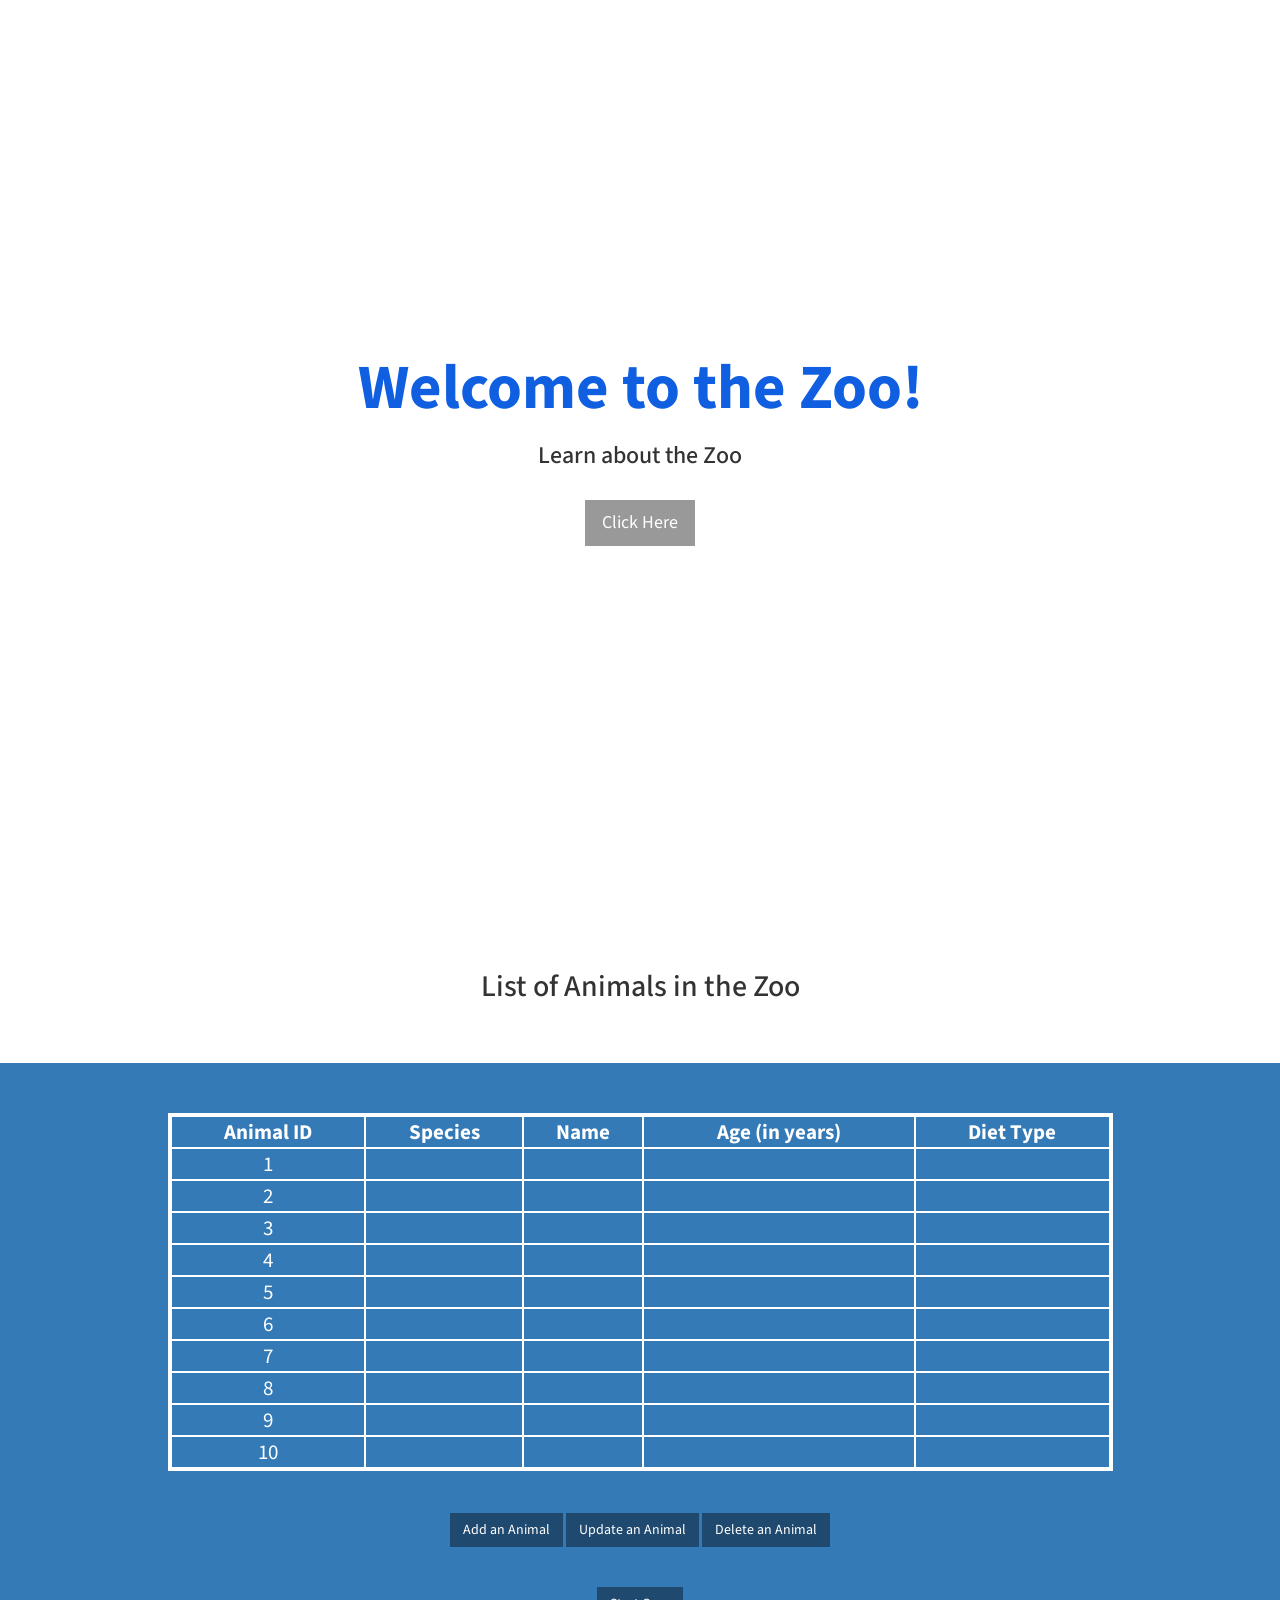
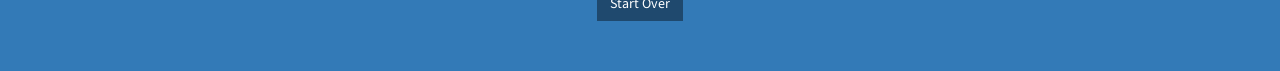
<file: src/main/webapp/index.html>
<!DOCTYPE html>
<html lang="en">

<head>

<meta charset="utf-8">
<meta http-equiv="X-UA-Compatible" content="IE=edge">
<meta name="viewport" content="width=device-width, initial-scale=1">
<meta name="description" content="">
<meta name="author" content="">

<title>Kavita's Zoo</title>

<!-- Bootstrap Core CSS -->
<link href="css/bootstrap.min.css" rel="stylesheet">

<!-- Custom CSS -->
<link href="css/stylish-portfolio.css" rel="stylesheet">

<!-- Custom Fonts -->
<link href="font-awesome/css/font-awesome.min.css" rel="stylesheet"
	type="text/css">
<link
	href="https://fonts.googleapis.com/css?family=Source+Sans+Pro:300,400,700,300italic,400italic,700italic"
	rel="stylesheet" type="text/css">

<!-- HTML5 Shim and Respond.js IE8 support of HTML5 elements and media queries -->
<!-- WARNING: Respond.js doesn't work if you view the page via file:// -->
<!--[if lt IE 9]>
        <script src="https://oss.maxcdn.com/libs/html5shiv/3.7.0/html5shiv.js"></script>
        <script src="https://oss.maxcdn.com/libs/respond.js/1.4.2/respond.min.js"></script>
    <![endif]-->

</head>

<body>



	<!-- Header -->
	<header id="top" class="header">
		<div class="text-vertical-center">
			<h1>Welcome to the Zoo!</h1>
			<h3>Learn about the Zoo</h3>
			<br> <a href="#about" class="btn btn-dark btn-lg">Click Here</a>
		</div>
	</header>

	<!-- About -->
	<section id="about" class="about">
		<div class="container">
			<div class="row">
				<div class="col-lg-12 text-center">
					<h2>List of Animals in the Zoo</h2>
				</div>
			</div>
			<!-- /.row -->
		</div>
		<!-- /.container -->
	</section>

	<!-- Services -->
	<!-- The circle icons use Font Awesome's stacked icon classes. For more information, visit http://fontawesome.io/examples/ -->
	<section id="services" class="services bg-primary">
		<div class="container">
			<div class="row text-center">
				<div class="col-lg-10 col-lg-offset-1">


					<!-- Callout -->
					<main class="callout">


					<table>
						<th>Animal ID</th>
						<th>Species</th>
						<th>Name</th>
						<th>Age (in years)</th>
						<th>Diet Type</th>
						</tr>

						<tr>
							<td>1</td>
							<td></td>
							<td></td>
							<td></td>
							<td></td>
						</tr>

						<tr>
							<td>2</td>
							<td></td>
							<td></td>
							<td></td>
							<td></td>
						</tr>

						<tr>
							<td>3</td>
							<td></td>
							<td></td>
							<td></td>
							<td></td>
						</tr>

						<tr>
							<td>4</td>
							<td></td>
							<td></td>
							<td></td>
							<td></td>
						</tr>

						<tr>
							<td>5</td>
							<td></td>
							<td></td>
							<td></td>
							<td></td>
						</tr>

						<tr>
							<td>6</td>
							<td></td>
							<td></td>
							<td></td>
							<td></td>
						</tr>

						<tr>
							<td>7</td>
							<td></td>
							<td></td>
							<td></td>
							<td></td>
						</tr>

						<tr>
							<td>8</td>
							<td></td>
							<td></td>
							<td></td>
							<td></td>
						</tr>

						<tr>
							<td>9</td>
							<td></td>
							<td></td>
							<td></td>
							<td></td>
						</tr>

						<tr>
							<td>10</td>
							<td></td>
							<td></td>
							<td></td>
							<td></td>
						</tr>

					</table>

					</main>


					<!-- 
    <section id="portfolio" class="portfolio">
        <div class="container">
            <div class="row">
                <div class="col-lg-10 col-lg-offset-1 text-center">
                    <tr>
       
                    <hr class="small">
                    <div class="row">
                        <div class="col-md-6">
                            <div class="portfolio-item">
                               
                            </div>
                        </div>
                        <div class="col-md-6">
                            <div class="portfolio-item">
                                <a href="#">
                                    <img class="img-portfolio img-responsive" src="img/portfolio-2.jpg">
                                </a>
                            </div>
                        </div>
                        <div class="col-md-6">
                            <div class="portfolio-item">
                                <a href="#">
                                    <img class="img-portfolio img-responsive" src="img/portfolio-3.jpg">
                                </a>
                            </div>
                        </div>
                        <div class="col-md-6">
                            <div class="portfolio-item">
                                <a href="#">
                                    <img class="img-portfolio img-responsive" src="img/portfolio-4.jpg">
                                </a>
                            </div>
                        </div>
                    </div>
                    <!-- /.row (nested) -->

					<a href="formadd.html" class="btn btn-dark">Add an Animal</a>
                    <a href="formupdate.html" class="btn btn-dark">Update an Animal</a>
                    <a href="formdelete.html" class="btn btn-dark">Delete an Animal</a>

                    <!-- <a href="form.html" id="link-to-form">Click here to add an animal to the zoo </a> -->

                     <br> <br> <br> 

                    <a href="#" class="btn btn-dark">Start Over</a>
				</div>
				<!-- /.col-lg-10 -->
			</div>
			<!-- /.row -->
		</div>
		<!-- /.container -->
	</section>

	<!-- 
	<aside class="call-to-action bg-primary">
		<div class="container">
			<div class="row">
				<div class="col-lg-12 text-center">
					<h3>The buttons below are impossible to resist.</h3>
					<a href="#" class="btn btn-lg btn-light">Click Me!</a> <a href="#"
						class="btn btn-lg btn-dark">Look at Me!</a>
				</div>
			</div>
		</div>
	</aside>

	Map
	<section id="contact" class="map">
		<iframe width="100%" height="100%" frameborder="0" scrolling="no"
			marginheight="0" marginwidth="0"
			src="https://maps.google.com/maps?f=q&amp;source=s_q&amp;hl=en&amp;geocode=&amp;q=Twitter,+Inc.,+Market+Street,+San+Francisco,+CA&amp;aq=0&amp;oq=twitter&amp;sll=28.659344,-81.187888&amp;sspn=0.128789,0.264187&amp;ie=UTF8&amp;hq=Twitter,+Inc.,+Market+Street,+San+Francisco,+CA&amp;t=m&amp;z=15&amp;iwloc=A&amp;output=embed"></iframe>
		<br /> <small> <a
			href="https://maps.google.com/maps?f=q&amp;source=embed&amp;hl=en&amp;geocode=&amp;q=Twitter,+Inc.,+Market+Street,+San+Francisco,+CA&amp;aq=0&amp;oq=twitter&amp;sll=28.659344,-81.187888&amp;sspn=0.128789,0.264187&amp;ie=UTF8&amp;hq=Twitter,+Inc.,+Market+Street,+San+Francisco,+CA&amp;t=m&amp;z=15&amp;iwloc=A"></a>
		</small>
		</iframe>
	</section> -->

	<!-- Footer -->
	<!--
	<footer>
		<div class="container">
			<div class="row">
				<div class="col-lg-10 col-lg-offset-1 text-center">
					<h4>
						<strong>Start Bootstrap</strong>
					</h4>
					<p>
						3481 Melrose Place <br>Beverly Hills, CA 90210
					</p>
					<ul class="list-unstyled">
						<li><i class="fa fa-phone fa-fw"></i> (123) 456-7890</li>
						<li><i class="fa fa-envelope-o fa-fw"></i> <a
							href="mailto:name@example.com">name@example.com</a></li>
					</ul>
					<br>
					<ul class="list-inline">
						<li><a href="#"><i class="fa fa-facebook fa-fw fa-3x"></i></a>
						</li>
						<li><a href="#"><i class="fa fa-twitter fa-fw fa-3x"></i></a>
						</li>
						<li><a href="#"><i class="fa fa-dribbble fa-fw fa-3x"></i></a>
						</li>
					</ul>
					<hr class="small">
					<p class="text-muted">Copyright &copy; Your Website 2014</p>
				</div>
			</div>
		</div>
		<a id="to-top" href="#top" class="btn btn-dark btn-lg"><i
			class="fa fa-chevron-up fa-fw fa-1x"></i></a>
	</footer>
	-->

	<!-- jQuery -->
	<script src="js/jquery.js"></script>

	<!-- Bootstrap Core JavaScript -->
	<script src="js/bootstrap.min.js"></script>

	<!-- Custom Theme JavaScript -->
	<script>
		// Closes the sidebar menu
		$("#menu-close").click(function(e) {
			e.preventDefault();
			$("#sidebar-wrapper").toggleClass("active");
		});
		// Opens the sidebar menu
		$("#menu-toggle").click(function(e) {
			e.preventDefault();
			$("#sidebar-wrapper").toggleClass("active");
		});
		// Scrolls to the selected menu item on the page
		$(function() {
			$(
					'a[href*=#]:not([href=#],[data-toggle],[data-target],[data-slide])')
					.click(
							function() {
								if (location.pathname.replace(/^\//, '') == this.pathname
										.replace(/^\//, '')
										|| location.hostname == this.hostname) {
									var target = $(this.hash);
									target = target.length ? target
											: $('[name=' + this.hash.slice(1)
													+ ']');
									if (target.length) {
										$('html,body').animate({
											scrollTop : target.offset().top
										}, 1000);
										return false;
									}
								}
							});
		});
		//#to-top button appears after scrolling
		var fixed = false;
		$(document).scroll(function() {
			if ($(this).scrollTop() > 250) {
				if (!fixed) {
					fixed = true;
					// $('#to-top').css({position:'fixed', display:'block'});
					$('#to-top').show("slow", function() {
						$('#to-top').css({
							position : 'fixed',
							display : 'block'
						});
					});
				}
			} else {
				if (fixed) {
					fixed = false;
					$('#to-top').hide("slow", function() {
						$('#to-top').css({
							display : 'none'
						});
					});
				}
			}
		});
		// Disable Google Maps scrolling
		// See http://stackoverflow.com/a/25904582/1607849
		// Disable scroll zooming and bind back the click event
		var onMapMouseleaveHandler = function(event) {
			var that = $(this);
			that.on('click', onMapClickHandler);
			that.off('mouseleave', onMapMouseleaveHandler);
			that.find('iframe').css("pointer-events", "none");
		}
		var onMapClickHandler = function(event) {
			var that = $(this);
			// Disable the click handler until the user leaves the map area
			that.off('click', onMapClickHandler);
			// Enable scrolling zoom
			that.find('iframe').css("pointer-events", "auto");
			// Handle the mouse leave event
			that.on('mouseleave', onMapMouseleaveHandler);
		}
		// Enable map zooming with mouse scroll when the user clicks the map
		$('.map').on('click', onMapClickHandler);


	</script>
    
</div>

</body>

</html>
</file>
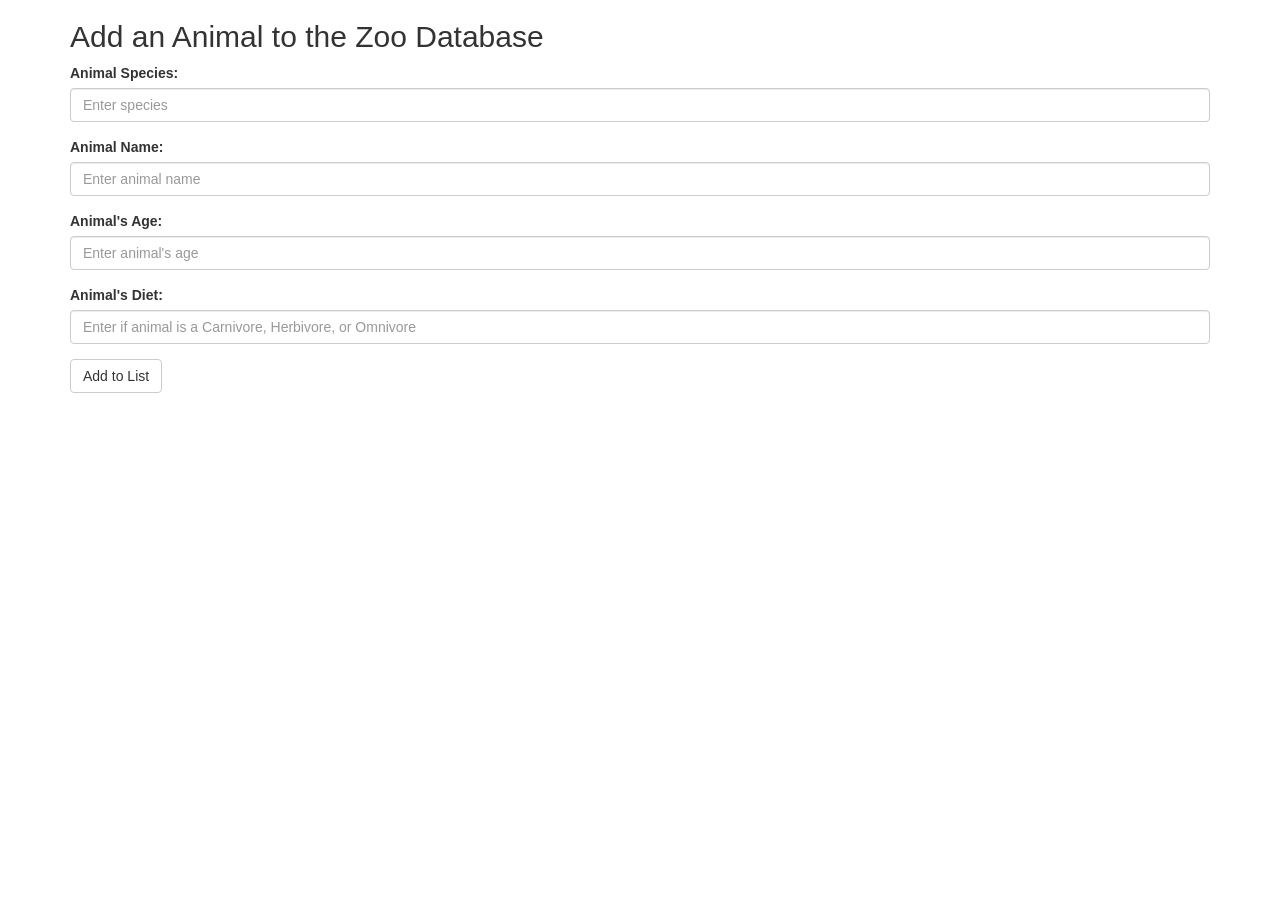
<file: src/main/webapp/formadd.html>
<!DOCTYPE html>
<html lang="en">
<head>
<title>Add Animal</title>
<meta charset="utf-8">
<meta name="viewport" content="width=device-width, initial-scale=1">
<link rel="stylesheet"
	href="http://maxcdn.bootstrapcdn.com/bootstrap/3.3.7/css/bootstrap.min.css">
<script
	src="https://ajax.googleapis.com/ajax/libs/jquery/1.12.4/jquery.min.js"></script>
<script
	src="http://maxcdn.bootstrapcdn.com/bootstrap/3.3.7/js/bootstrap.min.js"></script>

<link rel="stylesheet" href="formstyles.css" /> 

</head>
<body class = "add-animal">

	<div class="container">
		<h2>Add an Animal to the Zoo Database</h2>
		<form action = "addToDB" method = "POST">
			<div class="form-group">
				<label for="Animal Species">Animal Species:</label> <input
					type="text" class="form-control" name="animal-type"
					placeholder="Enter species">
			</div>
			<div class="form-group">
				<label for="Animal Name">Animal Name:</label> <input type="text"
					class="form-control" name="name" placeholder="Enter animal name">
			</div>
			<div class="form-group">
				<label for="Age of Animal">Animal's Age:</label> <input type="text"
					class="form-control" name="age" placeholder="Enter animal's age">
			</div>
			<div class="form-group">
				<label for="Animal Diet">Animal's Diet:</label> <input type="text"
					class="form-control" name="diet" placeholder="Enter if animal is a Carnivore, Herbivore, or Omnivore">
			</div>
			<button type="submit" class="btn btn-default">Add to List</button>
		</form>
	</div>

</body>
</html>
</file>
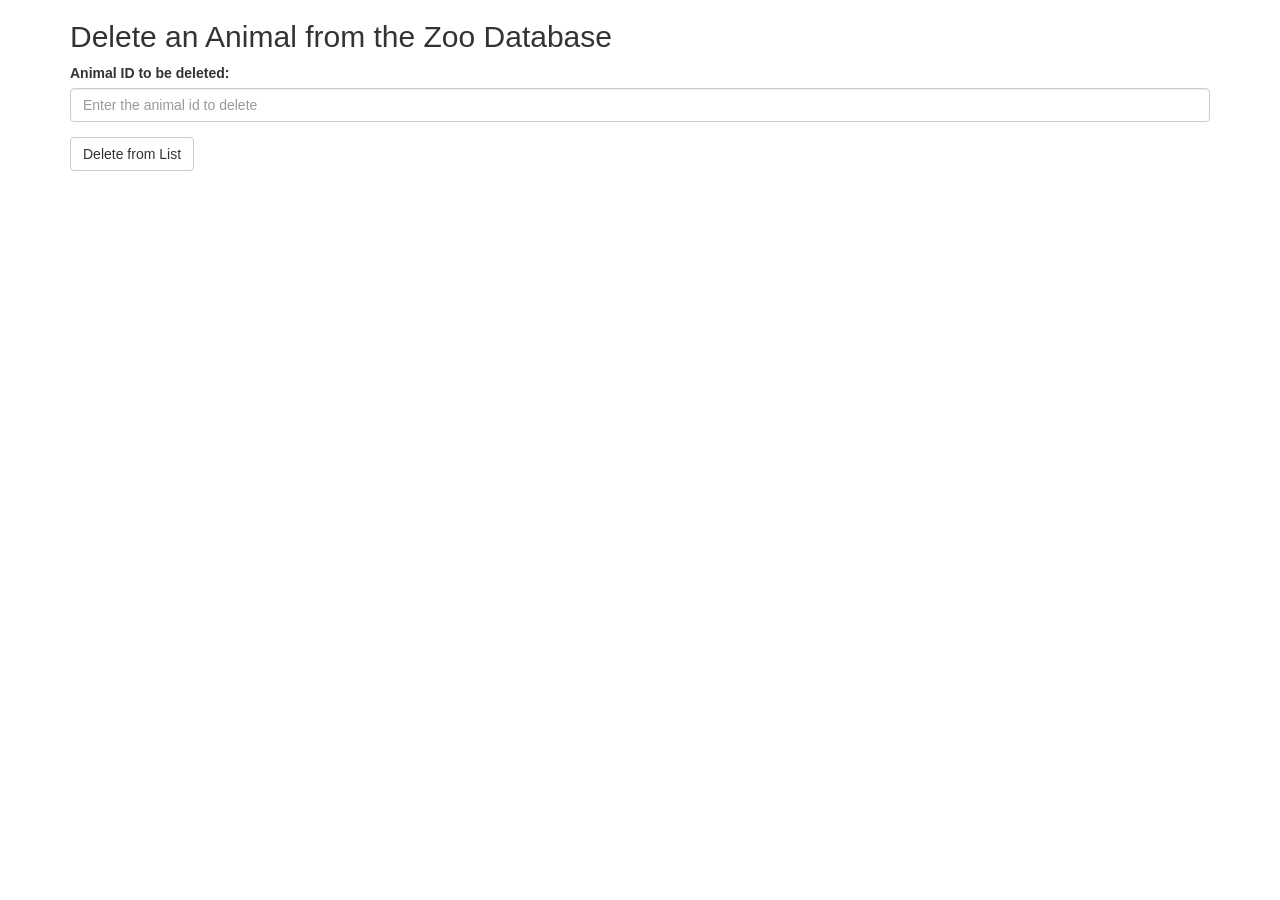
<file: src/main/webapp/formdelete.html>
<!DOCTYPE html>
<html lang="en">
<head>
<title>Delete Animal</title>
<meta charset="utf-8">
<meta name="viewport" content="width=device-width, initial-scale=1">
<link rel="stylesheet"
	href="http://maxcdn.bootstrapcdn.com/bootstrap/3.3.7/css/bootstrap.min.css">
<script
	src="https://ajax.googleapis.com/ajax/libs/jquery/1.12.4/jquery.min.js"></script>
<script
	src="http://maxcdn.bootstrapcdn.com/bootstrap/3.3.7/js/bootstrap.min.js"></script>

<link rel="stylesheet" href="formstyles.css" />

</head>
<body class="delete-animal">

	<div class="container">
		<h2>Delete an Animal from the Zoo Database</h2>
		<form action="deleteFromDB" method="POST">

			<div class="form-group">
				<label for="Animal ID">Animal ID to be deleted:</label> <input
					type="text" class="form-control" name="id"
					placeholder="Enter the animal id to delete">
			</div>

			<button type="submit" class="btn btn-default">Delete from
				List</button>
		</form>
	</div>

</body>
</html>
</file>
<file: src/main/webapp/formstyles.css>
.add-animal {

	background: url("https://nma1.org/wp-content/uploads/layerslider/LayerSlider-5-responsive-demo-slider/bg4.jpg");
	background-size: 100%;
}

.delete-animal {

	background: url("http://www.androidguys.com/wp-content/uploads/2013/07/gradient15.png");
	background-size: 100%;
	
}
</file>
<file: src/main/webapp/css/stylish-portfolio.css>
/*!
 * Start Bootstrap - Stylish Portfolio (http://startbootstrap.com/)
 * Copyright 2013-2016 Start Bootstrap
 * Licensed under MIT (https://github.com/BlackrockDigital/startbootstrap/blob/gh-pages/LICENSE)
 */

/* Global Styles */

html,
body {
    width: 100%;
    height: 100%;
}

body {
    font-family: "Source Sans Pro","Helvetica Neue",Helvetica,Arial,sans-serif;
}

.text-vertical-center {
    display: table-cell;
    text-align: center;
    vertical-align: middle;
}

.text-vertical-center h1 {
    margin: 0;
    padding: 0;
    font-size: 4.5em;
    font-weight: 700;
    color: #105FE0;
}

/* Custom Button Styles */

.btn-dark {
    border-radius: 0;
    color: #fff;
    background-color: rgba(0,0,0,0.4);
}

.btn-dark:hover,
.btn-dark:focus,
.btn-dark:active {
    color: #fff;
    background-color: rgba(0,0,0,0.7);
}

.btn-light {
    border-radius: 0;
    color: #333;
    background-color: rgb(255,255,255);
}

.btn-light:hover,
.btn-light:focus,
.btn-light:active {
    color: #333;
    background-color: rgba(255,255,255,0.8);
}

/* Custom Horizontal Rule */

hr.small {
    max-width: 100px;
}

/* Side Menu */

#sidebar-wrapper {
    z-index: 1000;
    position: fixed;
    right: 0;
    width: 250px;
    height: 100%;
    transform: translateX(250px);
    overflow-y: auto;
    background: #222;
    -webkit-transition: all 0.4s ease 0s;
    -moz-transition: all 0.4s ease 0s;
    -ms-transition: all 0.4s ease 0s;
    -o-transition: all 0.4s ease 0s;
    transition: all 0.4s ease 0s;
}

.sidebar-nav {
    position: absolute;
    top: 0;
    width: 250px;
    margin: 0;
    padding: 0;
    list-style: none;
}

.sidebar-nav li {
    text-indent: 20px;
    line-height: 40px;
}

.sidebar-nav li a {
    display: block;
    text-decoration: none;
    color: #999;
}

.sidebar-nav li a:hover {
    text-decoration: none;
    color: #fff;
    background: rgba(255,255,255,0.2);
}

.sidebar-nav li a:active,
.sidebar-nav li a:focus {
    text-decoration: none;
}

.sidebar-nav > .sidebar-brand {
    height: 55px;
    font-size: 18px;
    line-height: 55px;
}

.sidebar-nav > .sidebar-brand a {
    color: #999;
}

.sidebar-nav > .sidebar-brand a:hover {
    color: #fff;
    background: none;
}

#menu-toggle {
    z-index: 1;
    position: fixed;
    top: 0;
    right: 0;
}

#sidebar-wrapper.active {
    right: 250px;
    width: 250px;
    -webkit-transition: all 0.4s ease 0s;
    -moz-transition: all 0.4s ease 0s;
    -ms-transition: all 0.4s ease 0s;
    -o-transition: all 0.4s ease 0s;
    transition: all 0.4s ease 0s;
}

.toggle {
    margin: 5px 5px 0 0;
}

/* Header */

.header {
    display: table;
    position: relative;
    width: 100%;
    height: 100%;
    background: url(http://www.zoonewengland.org/media/688528/giraffe_header.jpg) no-repeat center center scroll;
    -webkit-background-size: cover;
    -moz-background-size: cover;
    background-size: cover;
    -o-background-size: cover;
}

/* About */

.about {
    padding: 50px 0;
}

/* Services */

.services {
    padding: 50px 0;
}

.service-item {
    margin-bottom: 30px;
}

/* Callout */

.callout {
    display: table;
    width: 100%;
    height: 400px;
    color: #fff;
    /*background: url(../img/callout.jpg) no-repeat center center scroll;*/
    -webkit-background-size: cover;
    -moz-background-size: cover;
    background-size: cover;
    -o-background-size: cover;
}

/* Portfolio */

.portfolio {
    padding: 50px 0;
}

.portfolio-item {
    margin-bottom: 30px;
}

.img-portfolio {
    margin: 0 auto;
}

.img-portfolio:hover {
    opacity: 0.8;
}

/* Call to Action */

.call-to-action {
    padding: 50px 0;
}

.call-to-action .btn {
    margin: 10px;
}

/* Map */

.map {
    height: 500px;
}

@media(max-width:768px) {
    .map {
        height: 75%;
    }
}

.map iframe {
    pointer-events: none;
}

/* Footer */

footer {
    padding: 100px 0;
}

#to-top {
  display: none;
  position: fixed;
  bottom: 5px;
  right: 5px;
}

table {
    font-size: 1.5em;
    width: 100%;
    border: 0.20em solid white;
    
}

th, td {
    text-align: center;
    border: 0.1em solid white;
}


main {
    text-align: center;
}
</file>
